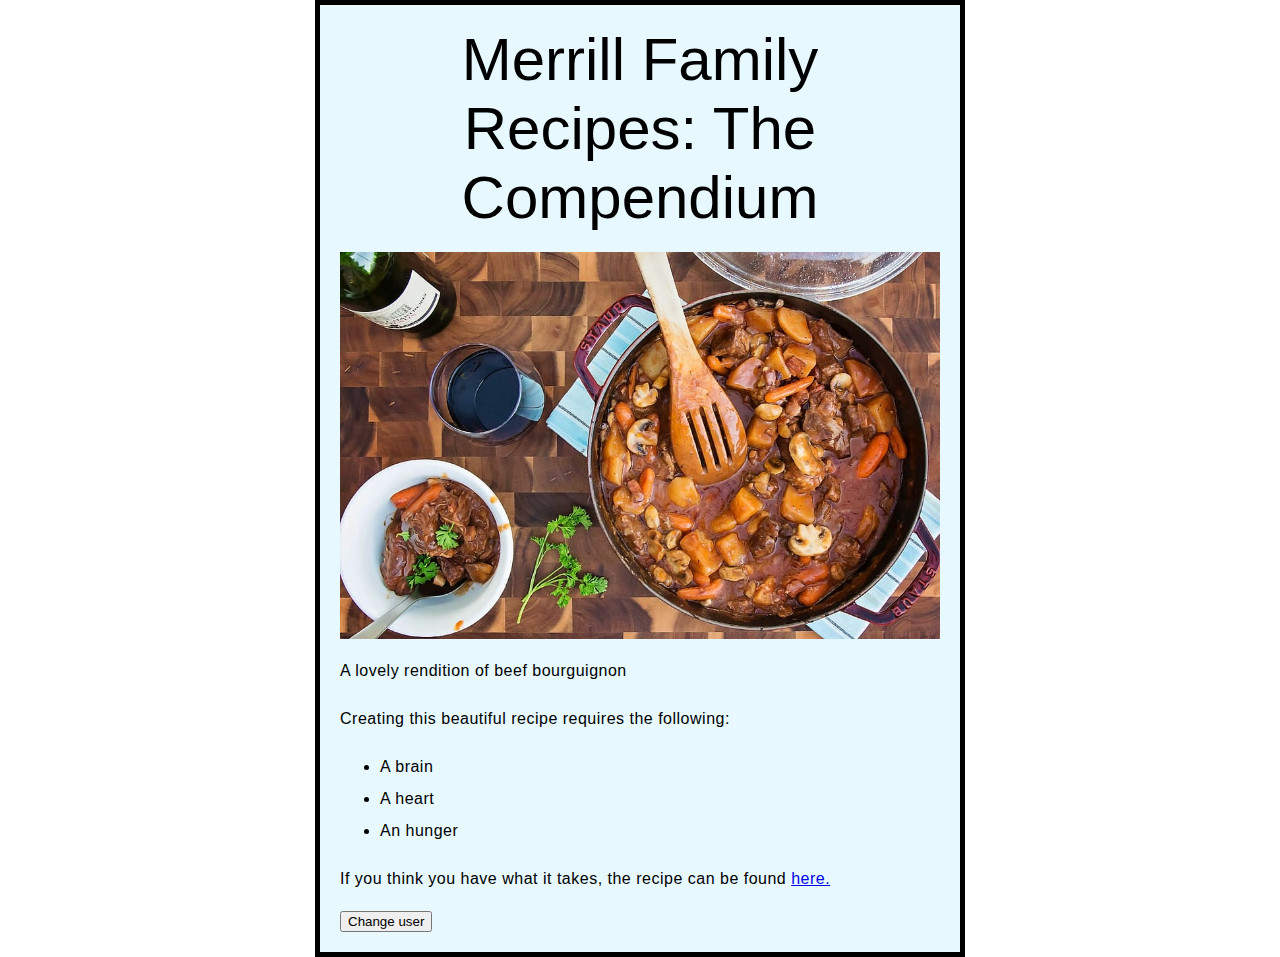
<file: index.html>
<!DOCTYPE html>
<html lang="en-US">
  <head>
    <meta charset="utf-8" />
    <meta name="viewport" content="width=device-width" />
    <link href="styles/style.css" 
    rel="stylesheet" />
    <link href="https://fonts.googleapis.com/css2?family=Rubik:wght@400;500;600;700;800&display=swap" 
    rel="stylesheet">
    <title>Merrill Family Recipes</title>
  </head>
  <body>
    <h1>Merrill Family Recipes: The Compendium</h1>
        <img src="images/beef-bourguignon.jpg" alt="a pot of beef bourguignon" />
        <p>A lovely rendition of beef bourguignon</p>
        <p>Creating this beautiful recipe requires the following:</p>
            <ul>
                <li>A brain</li>
                <li>A heart</li>
                <li>An hunger</li>
            </ul>
        <p>If you think you have what it takes, the recipe can be found <a href="https://www.seriouseats.com/beef-bourguignon-red-wine-stew-recipe">here.</a></p>
    <button>Change user</button>
    <script src="scripts/main.js"></script>
  </body>
</html>
</file>
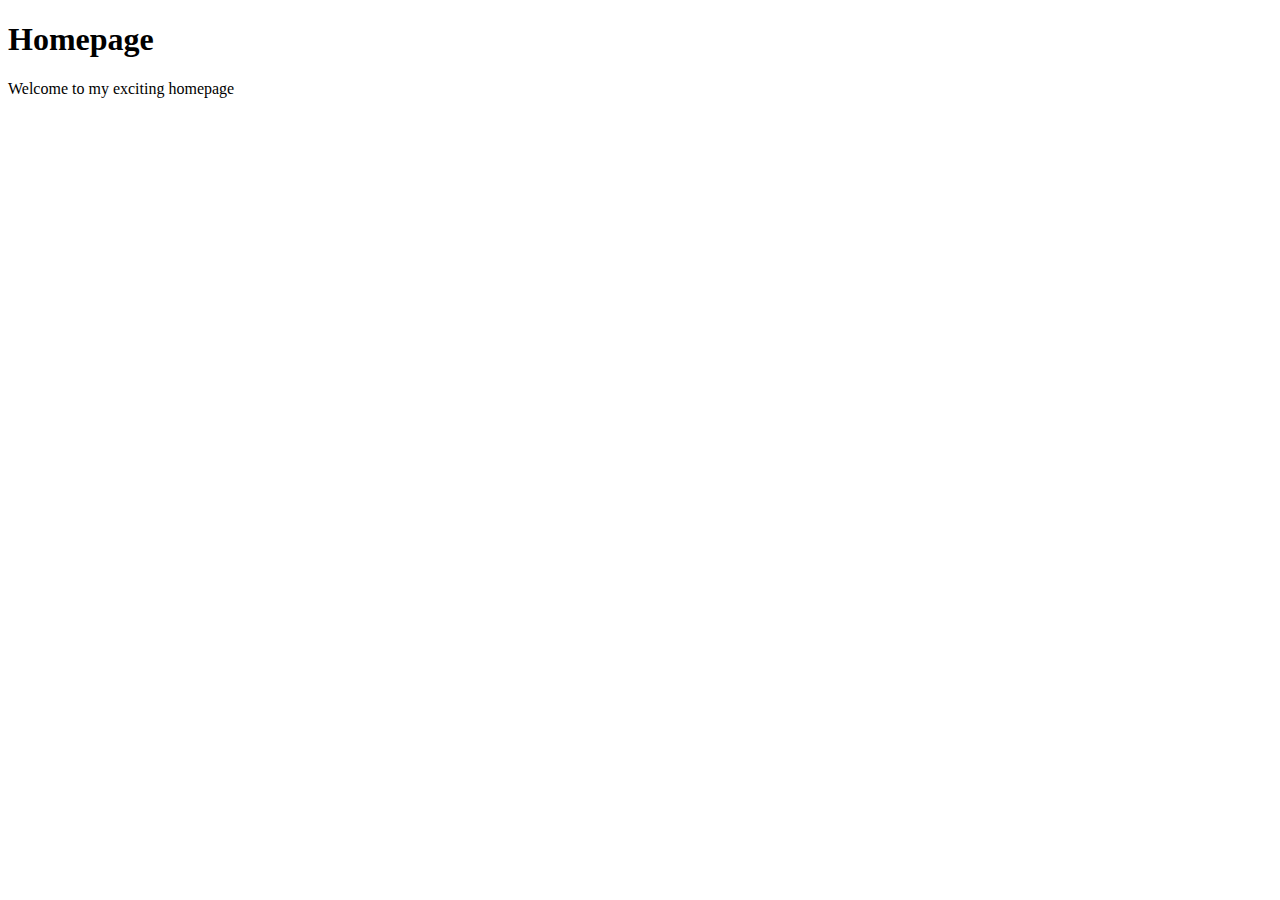
<file: navigation-menu-practice/index.html>
<!DOCTYPE html>
<html lang="en-us">
  <head>
    <meta charset="utf-8">
    <meta name="viewport" content="width=device-width">
    <title>Homepage</title>
  </head>

  <body>
    <!-- put navigation menu just below here -->

    <h1>Homepage</h1>

    <p>Welcome to my exciting homepage</p>
  </body>
</html>
</file>
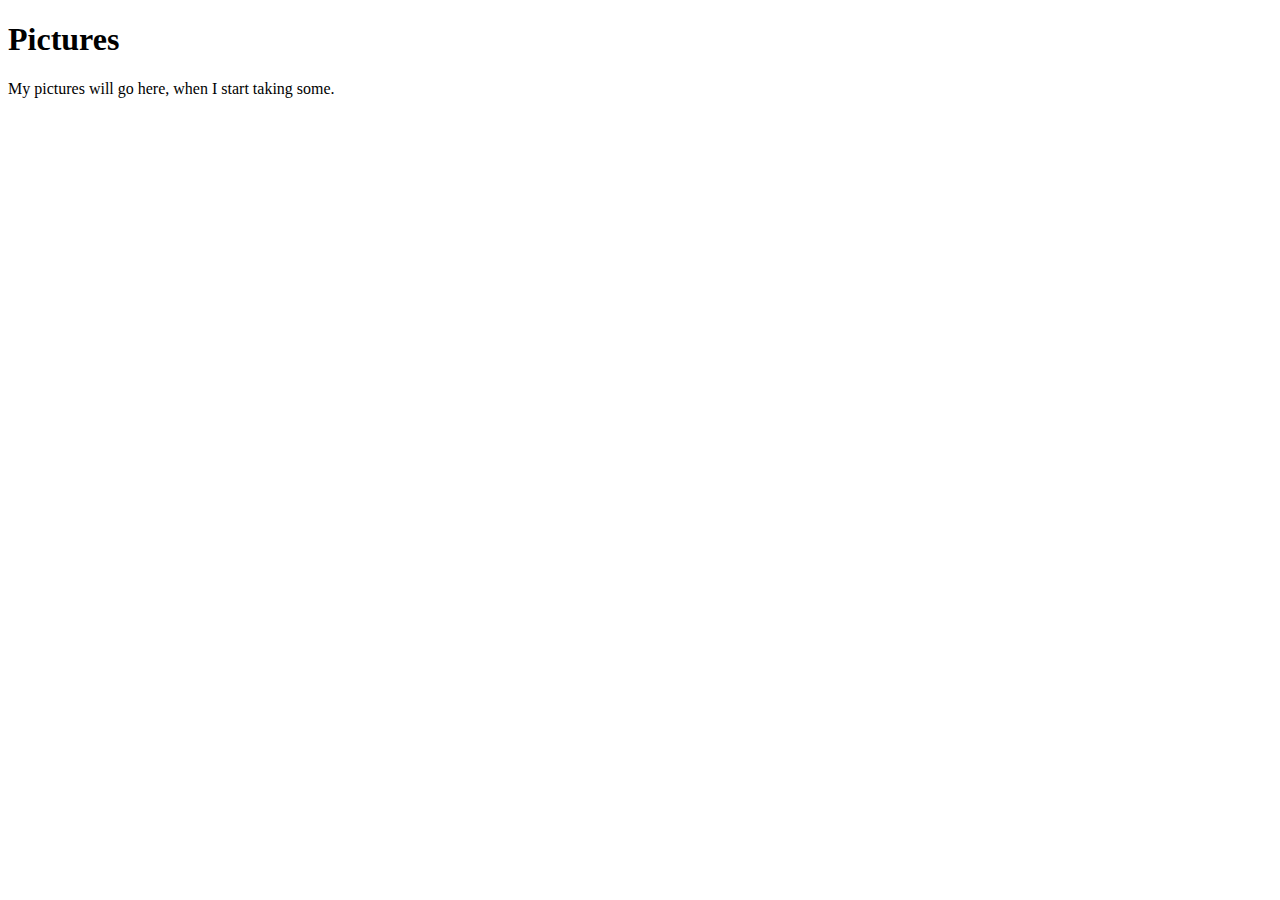
<file: navigation-menu-practice/pictures.html>
<!DOCTYPE html>
<html lang="en-us">
  <head>
    <meta charset="utf-8">
    <meta name="viewport" content="width=device-width">
    <title>Pictures</title>
  </head>

  <body>
    <!-- put navigation menu just below here -->

    <h1>Pictures</h1>

    <p>My pictures will go here, when I start taking some.</p>
  </body>
</html>
</file>
<file: styles/style.css>
html {
        font-size: 10px;
        font-family: "Open Sans", sans-serif;
        }

    h1 {
        font-size: 60px;
        text-align: center;
        font-weight: lighter;
        margin: 0;
        padding: 20px 0;
        }
    
    p,
        li {
        font-size: 16px;
        line-height: 2;
        letter-spacing: 0.5px;
    }

    html {
        background-color: rgb(255, 255, 255);
    }

    body {
        width: 600px;
        margin: 0 auto;
        background-color: #e7f9ff;
        padding: 0 20px 20px 20px;
        border: 5px solid black;
    }

    img {
        display: block;
        margin: 0 auto;
        width: 600px;
      }
</file>
